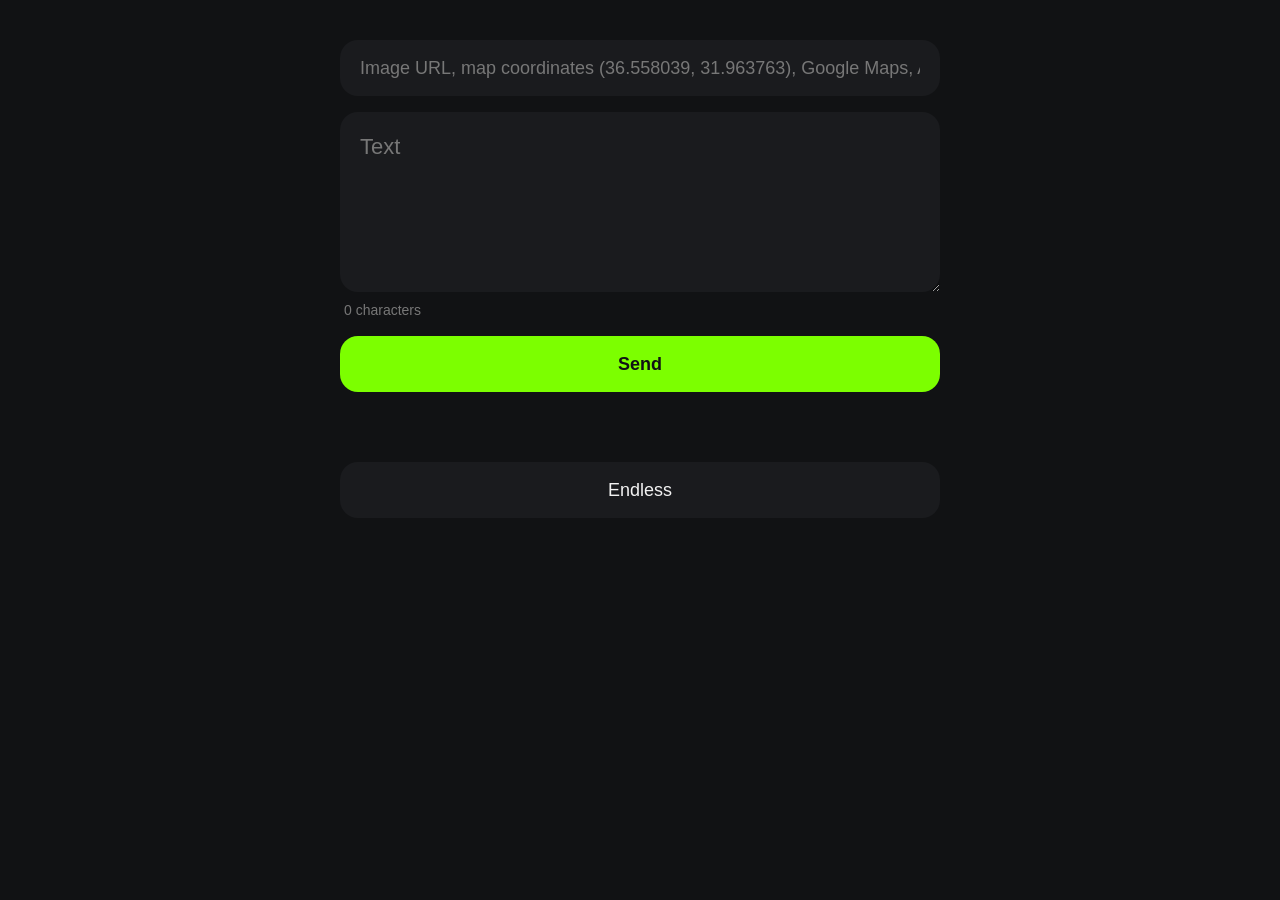
<file: public/admin.html>
<!DOCTYPE html>
<html lang="en">
<head>
<meta charset="utf-8"/>

<title>Панелька — Endless</title>

<meta name="viewport"
      content="width=device-width, initial-scale=1.0, viewport-fit=cover">

<link rel="icon"
      href="data:image/svg+xml,%3Csvg xmlns='http://www.w3.org/2000/svg' viewBox='0 0 100 100'%3E%3Ccircle cx='50' cy='50' r='42' fill='%237CFF00'/%3E%3C/svg%3E">

<link rel="stylesheet" href="./admin.css">
</head>

<body>

<div class="panel">

  <input
    id="img"
    type="text"
    placeholder="Image URL, map coordinates (36.558039, 31.963763), Google Maps, Apple Maps, OpenStreetMap"
    autocomplete="off"
  >

  <textarea
    id="text"
    placeholder="Text"
  ></textarea>

  <div id="counter">0 characters</div>

  <button id="sendBtn" type="button">Send</button>

</div>

<div id="lastPost"></div>

<div id="adminList"></div>

<a href="./index.html" class="endlessBtn">
  <button type="button">Endless</button>
</a>

<script src="./admin.js" defer></script>

</body>
</html>
</file>
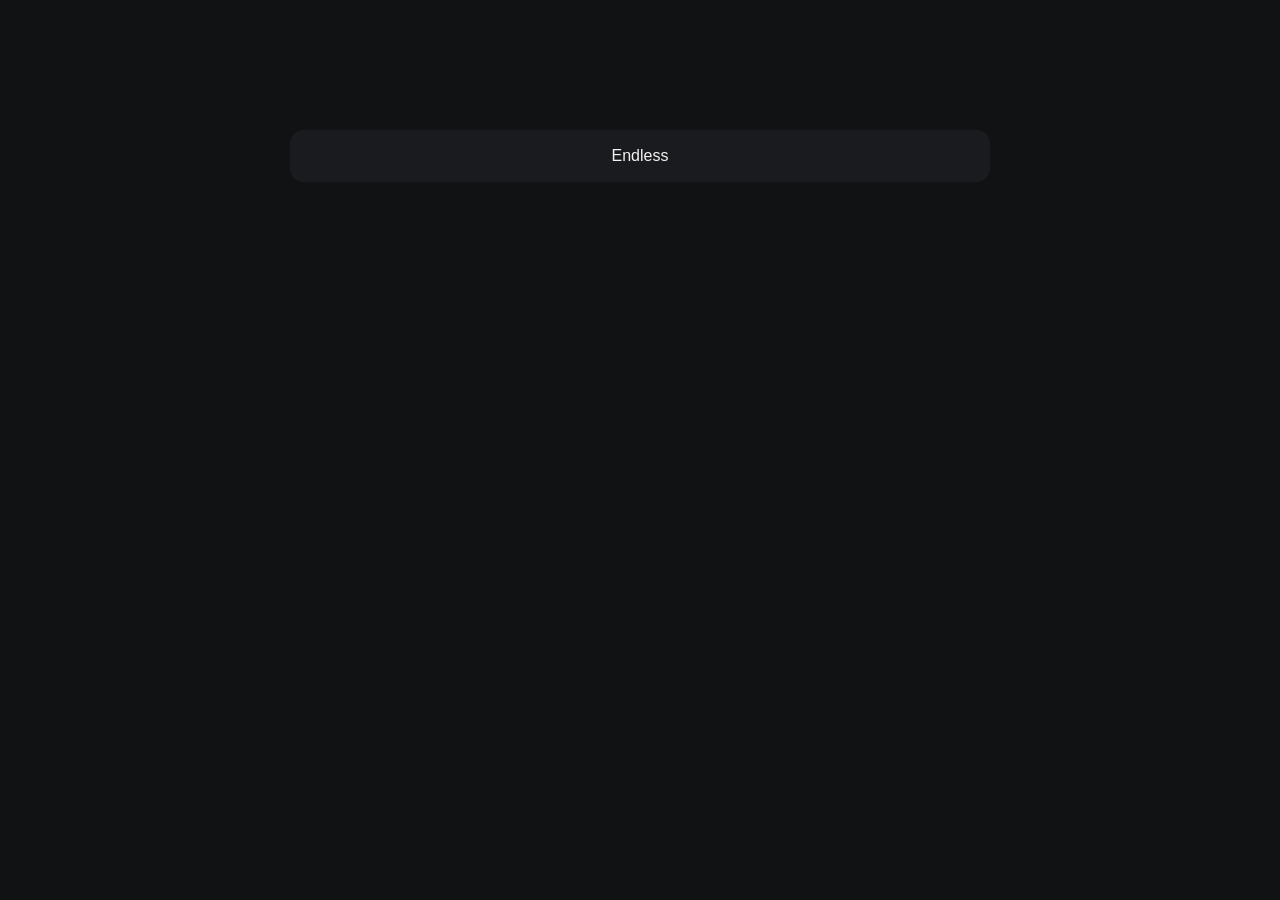
<file: public/moderator.html>
<!DOCTYPE html>
<html lang="en">
<head>
<meta charset="utf-8"/>

<title>Moderator</title>

<meta
  name="viewport"
  content="width=device-width, initial-scale=1.0, viewport-fit=cover"
>

<link
  rel="icon"
  href="data:image/svg+xml,%3Csvg xmlns='http://www.w3.org/2000/svg' viewBox='0 0 100 100'%3E%3Ccircle cx='50' cy='50' r='42' fill='%237CFF00'/%3E%3C/svg%3E"
>

<link rel="stylesheet" href="./moderator.css">
</head>

<body>

<div
  class="moderator"
  id="adminList"
></div>

<div class="back">
  <a href="./index.html">
    <button type="button">Endless</button>
  </a>
</div>

<script src="./moderator.js" defer></script>

</body>
</html>
</file>
<file: public/admin.css>
* {
  box-sizing: border-box;
}

html,
body {
  margin: 0;
  padding: 0;
  min-height: 100%;
}

body {
  background: #111214;
  color: #f2f2f2;
  font-family: Arial, Helvetica, sans-serif;
}

.panel {
  width: min(600px, calc(100% - 40px));
  margin: 0 auto;
  padding: 40px 0;
}

#img,
#text {
  display: block;
  width: 100%;
  border: 0;
  outline: none;
  background: #1a1b1e;
  color: #f2f2f2;
  border-radius: 18px;
  font: inherit;
}

#img {
  height: 56px;
  padding: 0 20px;
  font-size: 18px;
  margin-bottom: 16px;
}

#text {
  min-height: 180px;
  padding: 18px 20px;
  resize: vertical;
  font-size: 22px;
  line-height: 1.5;
}

#img::placeholder,
#text::placeholder {
  color: #777;
}

#counter {
  margin: 10px 4px 18px;
  color: #777;
  font-size: 14px;
}

#sendBtn {
  width: 100%;
  min-height: 56px;
  border: 0;
  border-radius: 18px;
  background: #7cff00;
  color: #111214;
  font-size: 18px;
  font-weight: 700;
  cursor: pointer;
}

#sendBtn:hover {
  opacity: 0.9;
}

#lastPost,
#adminList {
  width: min(600px, calc(100% - 40px));
  margin: 0 auto;
}

.adminItem {
  margin-bottom: 30px;
  padding: 15px;
  border-radius: 18px;
  background: #1a1b1e;
}

.adminItem img {
  display: block;
  width: 80px;
  height: 80px;
  object-fit: cover;
  border-radius: 12px;
  margin-bottom: 10px;
}

.endlessBtn {
  display: block;
  width: min(600px, calc(100% - 40px));
  margin: 30px auto 60px;
  text-decoration: none;
}

.endlessBtn button {
  width: 100%;
  min-height: 56px;
  border: 0;
  border-radius: 18px;
  background: #1a1b1e;
  color: #f2f2f2;
  font-size: 18px;
  cursor: pointer;
}

@media (max-width: 600px) {
  .panel {
    width: calc(100% - 24px);
    padding-top: 24px;
  }

  #text {
    font-size: 20px;
  }

  #lastPost,
  #adminList,
  .endlessBtn {
    width: calc(100% - 24px);
  }
}
</file>
<file: public/moderator.css>
* {
  box-sizing: border-box;
}

html,
body {
  margin: 0;
  padding: 0;
  min-height: 100%;
}

body {
  background: #111214;
  color: #f2f2f2;
  font-family: Arial, Helvetica, sans-serif;
}

.moderator {
  width: min(700px, calc(100% - 40px));
  margin: 0 auto;
  padding: 30px 0 100px;
}

.adminItem {
  display: flex;
  align-items: center;
  gap: 14px;

  min-height: 72px;
  margin-bottom: 10px;
  padding: 8px;

  background: #1a1b1e;
  border-radius: 12px;
}

.adminPreview {
  flex: 0 0 80px;

  width: 80px;
  height: 60px;

  object-fit: cover;
  border-radius: 8px;
  background: #111214;
}

.adminText {
  flex: 1;
  min-width: 0;

  font-size: 15px;
  line-height: 1.4;

  color: #bbb;

  overflow: hidden;
}

.adminActions {
  flex: 0 0 auto;
}

.deleteBtn {
  border: 0;
  background: transparent;
  color: #777;

  font: inherit;
  font-size: 13px;

  cursor: pointer;
}

.deleteBtn:hover {
  color: #f2f2f2;
}

.deleteBtn:disabled {
  opacity: 0.4;
  cursor: default;
}

.moderatorError {
  color: #777;
  padding: 20px 0;
}

.back {
  width: min(700px, calc(100% - 40px));
  margin: 0 auto 40px;
}

.back button {
  width: 100%;
  min-height: 52px;

  border: 0;
  border-radius: 14px;

  background: #1a1b1e;
  color: #f2f2f2;

  font-size: 16px;
  cursor: pointer;
}

@media (max-width: 600px) {
  .moderator {
    width: calc(100% - 24px);
    padding-top: 20px;
  }

  .adminItem {
    gap: 10px;
  }

  .adminPreview {
    flex-basis: 64px;
    width: 64px;
    height: 48px;
  }

  .adminText {
    font-size: 14px;
  }

  .back {
    width: calc(100% - 24px);
  }
  .adminMapPreview {
  flex: 0 0 80px;
  width: 80px;
  height: 60px;
  overflow: hidden;
  border-radius: 8px;
  }
}
</file>
